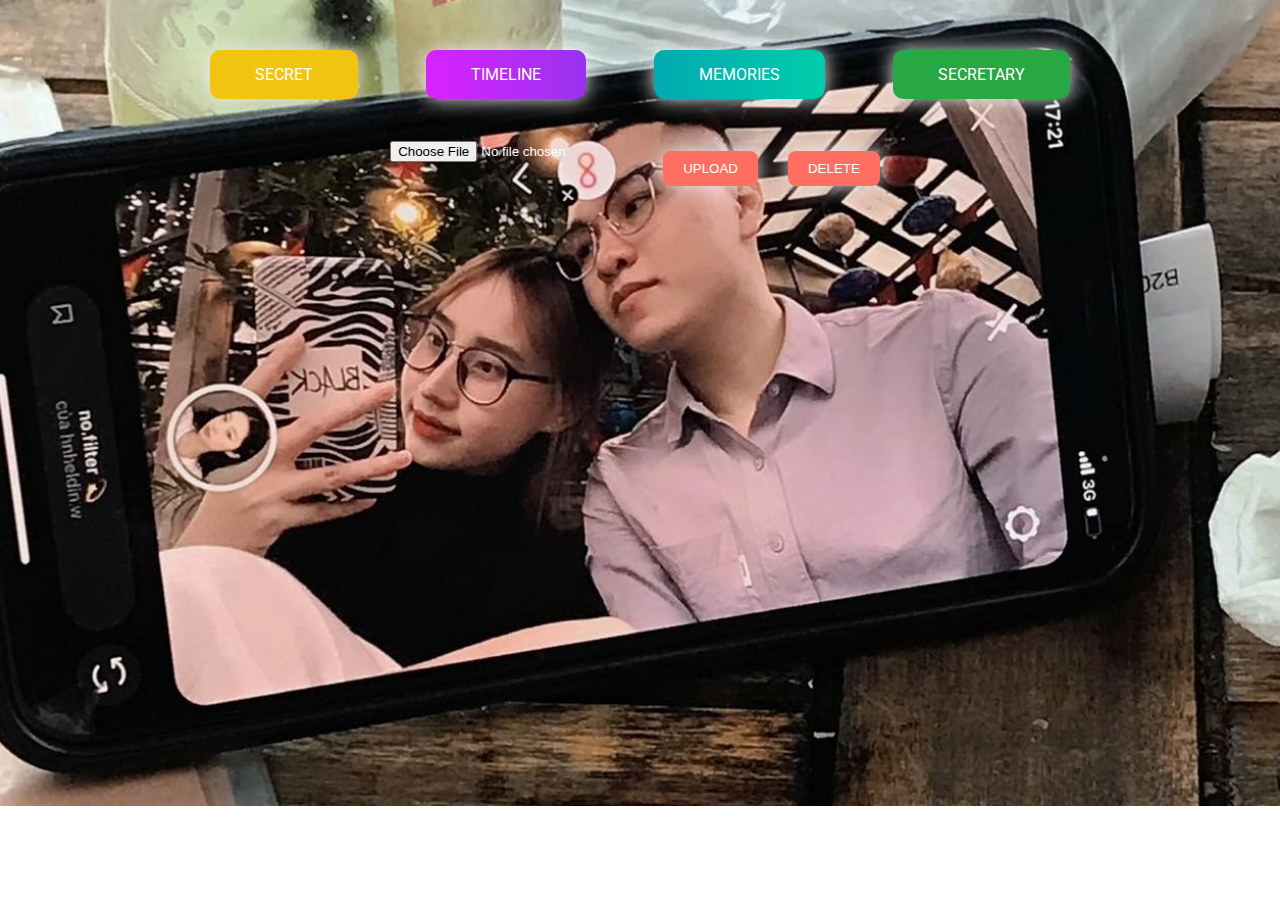
<file: gallery.html>
<!DOCTYPE html>
<html lang="en">
<head>
    <meta charset="UTF-8" />
    <meta name="viewport" content="width=device-width, initial-scale=1.0" />
    <meta http-equiv="X-UA-Compatible" content="ie=edge" />
    <link rel="icon" type="image/png" href="./img/CILKGax.png" />
    <title>Memories</title>
    <link rel="stylesheet" href="./css/gallery.css" />
    <link rel="stylesheet" href="./css/style.css" />
</head>
<body>
    <div class="buttons">
        <a href="index.html" class="btn btn-bir">Secret</a>
        <a href="timeline.html" class="btn btn-timeline">Timeline</a>
        <a href="gallery.html" class="btn btn-gallery">Memories</a>
		<a href="secretary.html" class="btn btn-secretary">Secretary</a>
    </div>

    <!-- Controls for file upload and delete -->
    <div class="controls">
        <input type="file" id="fileInput" accept="image/*" />
        <button id="uploadButton" class="btn colorful">Upload</button>
        <button id="deleteButton" class="btn colorful">Delete</button>
    </div>

    <!-- Image gallery -->
    <div class="gallery" id="gallery"></div>

    <!-- Modal for Enlarged Image -->
    <div id="imageModal" class="modal">
        <span class="close">&times;</span>
        <img class="modal-content" id="modalImage" />
        <div id="caption"></div>
    </div>

    <!-- Background music -->
    <audio id="player" autoplay loop>
        <source src="./music/Perfect.mp3" type="audio/mp3" />
    </audio>

    <script src="./js/gallery.js"></script>
</body>
</html>
</file>
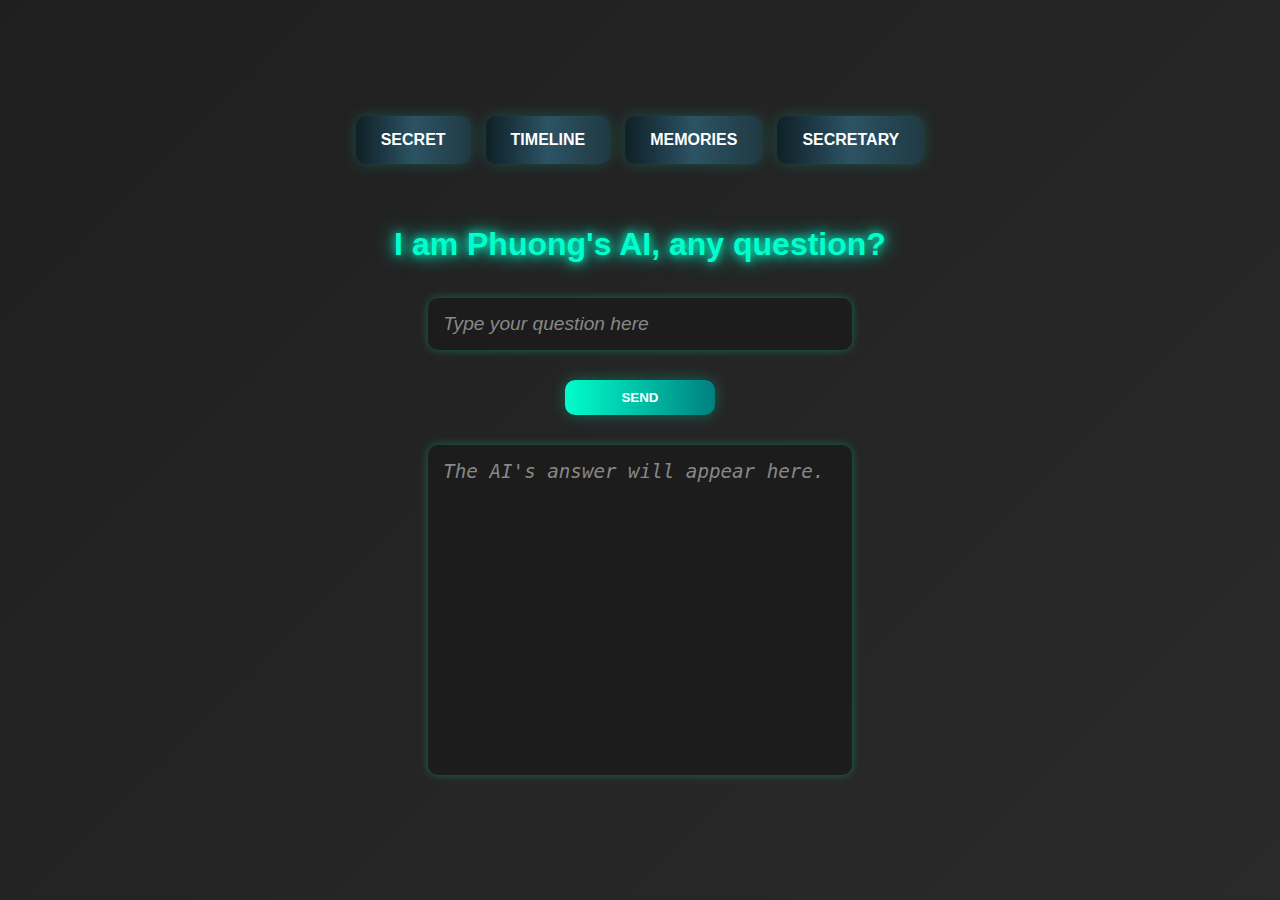
<file: secretary.html>
<!DOCTYPE html> 
<html lang="en">
<head>
    <meta charset="UTF-8">
    <meta name="viewport" content="width=device-width, initial-scale=1.0">
    <title>Phuong's AI</title>
    <style>
        /* General Body Styles */
        body {
            margin: 0;
            padding: 0;
            font-family: "Arial", sans-serif;
            background: linear-gradient(135deg, #1f1f1f, #2a2a2a);
            display: flex;
            flex-direction: column;
            align-items: center;
            justify-content: center;
            height: 100vh;
            color: #ffffff;
        }

        /* Buttons Section */
        .buttons {
            display: flex;
            gap: 15px;
            margin-bottom: 30px;
        }

        a {
            text-decoration: none;
        }

        .btn {
            padding: 15px 25px;
            text-align: center;
            text-transform: uppercase;
            color: #fff;
            border-radius: 10px;
            cursor: pointer;
            font-weight: bold;
            background: linear-gradient(to right, #0f2027, #2c5364, #203a43);
            box-shadow: 0 0 15px rgba(0, 255, 204, 0.2);
            transition: transform 0.3s, box-shadow 0.3s;
        }

        .btn:hover {
            transform: translateY(-3px);
            box-shadow: 0 0 25px rgba(0, 255, 204, 0.5);
        }

        /* Header Text */
        #text p {
            font-size: 2rem;
            font-weight: bold;
            text-align: center;
            margin-bottom: 25px;
            color: #00ffcc;
            text-shadow: 0 0 10px #00ffcc, 0 0 20px #00ffcc;
        }

        /* Input and Textarea Styles */
        input[type="text"],
        textarea {
            width: 80%;
            padding: 15px;
            margin: 10px 0;
            border: none;
            border-radius: 10px;
            font-size: 1.2rem; /* Increased font size for better readability */
            box-shadow: 0 0 10px rgba(0, 255, 204, 0.3);
            background: #1c1c1c;
            color: #ffffff;
            transition: box-shadow 0.3s ease, background 0.3s ease;
        }

        textarea {
            height: 300px; /* For larger responses */
            resize: none;
        }

        input[type="text"]:focus,
        textarea:focus {
            outline: none;
            box-shadow: 0 0 15px #00ffcc; /* Glowing effect when focused */
            background: #333333; /* Slightly lighter background for focus */
        }

        /* Placeholder Text Styling */
        input[type="text"]::placeholder,
        textarea::placeholder {
            color: #888888; /* Subtle gray for placeholder text */
            font-style: italic;
        }

        /* Container for Question, Button, and Answer */
        .interaction-container {
            display: flex;
            flex-direction: column;
            align-items: center;
            width: 100%;
        }

        /* Centered Send Button */
        .btn-send {
            background: linear-gradient(to right, #00ffcc, #008080);
            color: #ffffff;
            box-shadow: 0 0 15px rgba(0, 255, 204, 0.3);
            margin: 20px 0; /* Spacing around button */
            width: 150px; /* Adjust width for better alignment */
            text-align: center;
            padding: 10px;
            border: none;
            border-radius: 10px;
            cursor: pointer;
        }

        .btn-send:hover {
            background: linear-gradient(to right, #00ffcc, #004d4d);
            box-shadow: 0 0 25px rgba(0, 255, 204, 0.5);
        }

        /* Spinner Styles */
        #spinner {
            display: none;
            border: 4px solid #f3f3f3; /* Light gray */
            border-top: 4px solid #00ffcc; /* Blue */
            border-radius: 50%;
            width: 30px;
            height: 30px;
            animation: spin 1s linear infinite;
        }

        @keyframes spin {
            0% { transform: rotate(0deg); }
            100% { transform: rotate(360deg); }
        }
    </style>
</head>
<body>
    <div class="buttons">
        <a href="index.html" class="btn">Secret</a>
        <a href="timeline.html" class="btn">Timeline</a>
        <a href="gallery.html" class="btn">Memories</a>
        <a href="secretary.html" class="btn">Secretary</a>
    </div>
    <div id="text">
        <p>I am Phuong's AI, any question?</p>
        <div class="interaction-container">
            <input type="text" id="question" placeholder="Type your question here">
            <button class="btn btn-send" id="send-btn">Send</button>
            <div id="spinner"></div>
            <textarea id="answer" readonly placeholder="The AI's answer will appear here."></textarea>
        </div>
    </div>
    <script>
        const API_KEY = "AIzaSyASqparWkK5BzJftCuykuSwjl7w6VOHmtE";

        // Function to handle the question submission
        async function sendQuestion() {
            const question = document.getElementById("question").value.trim();
            const answerBox = document.getElementById("answer");
            const spinner = document.getElementById("spinner");
            const sendButton = document.getElementById("send-btn");

            if (!question) {
                alert("Please enter a question.");
                return;
            }

            // Show loading spinner and disable button
            spinner.style.display = "block";
            sendButton.disabled = true;
            answerBox.value = "Thinking...";

            const endpoint = `https://generativelanguage.googleapis.com/v1beta/models/gemini-1.5-flash:generateContent?key=${API_KEY}`;

            try {
                const response = await fetch(endpoint, {
                    method: "POST",
                    headers: {
                        "Content-Type": "application/json"
                    },
                    body: JSON.stringify({
                        contents: [
                            {
                                parts: [{ text: question }]
                            }
                        ]
                    })
                });

                console.log("Response Status:", response.status);
                if (!response.ok) {
                    throw new Error(`Error: ${response.status}`);
                }

                const rawResponse = await response.text();
                console.log("Raw Response:", rawResponse);

                try {
                    const data = JSON.parse(rawResponse);
                    console.log("Parsed Response:", data);

                    // Get the text content
                    let answer = data.candidates?.[0]?.content?.parts?.[0]?.text || "No response received.";

                    // Replace Markdown-style formatting with HTML or plain text
                    answer = answer.replace(/\*\*(.*?)\*\*/g, "$1"); // Remove bold markers
                    answer = answer.replace(/\*(.*?)\*/g, "$1"); // Remove italic markers

                    // Remove space before period and trim extra spaces
                    answer = answer.replace(/\s+\.$/, "."); // Remove space before a period
                    answer = answer.trim(); // Remove leading or trailing spaces

                    // Set the cleaned-up answer in the textarea
                    answerBox.value = answer;
                } catch (jsonError) {
                    console.error("Error parsing JSON response:", jsonError);
                    answerBox.value = "Received an invalid response.";
                }
            } catch (error) {
                console.error("Error querying Gemini API:", error);
                answerBox.value = "Error retrieving the answer. Please try again.";
            } finally {
                // Hide loading spinner and enable button
                spinner.style.display = "none";
                sendButton.disabled = false;
            }
        }

        // Event listener for Send button click
        document.getElementById("send-btn").addEventListener("click", sendQuestion);

        // Event listener for Enter key press to submit the question
        document.getElementById("question").addEventListener("keypress", (event) => {
            if (event.key === "Enter") {
                event.preventDefault();  // Prevent form submission (if inside a form)
                sendQuestion();
            }
        });
    </script>
</body>
</html>
</file>
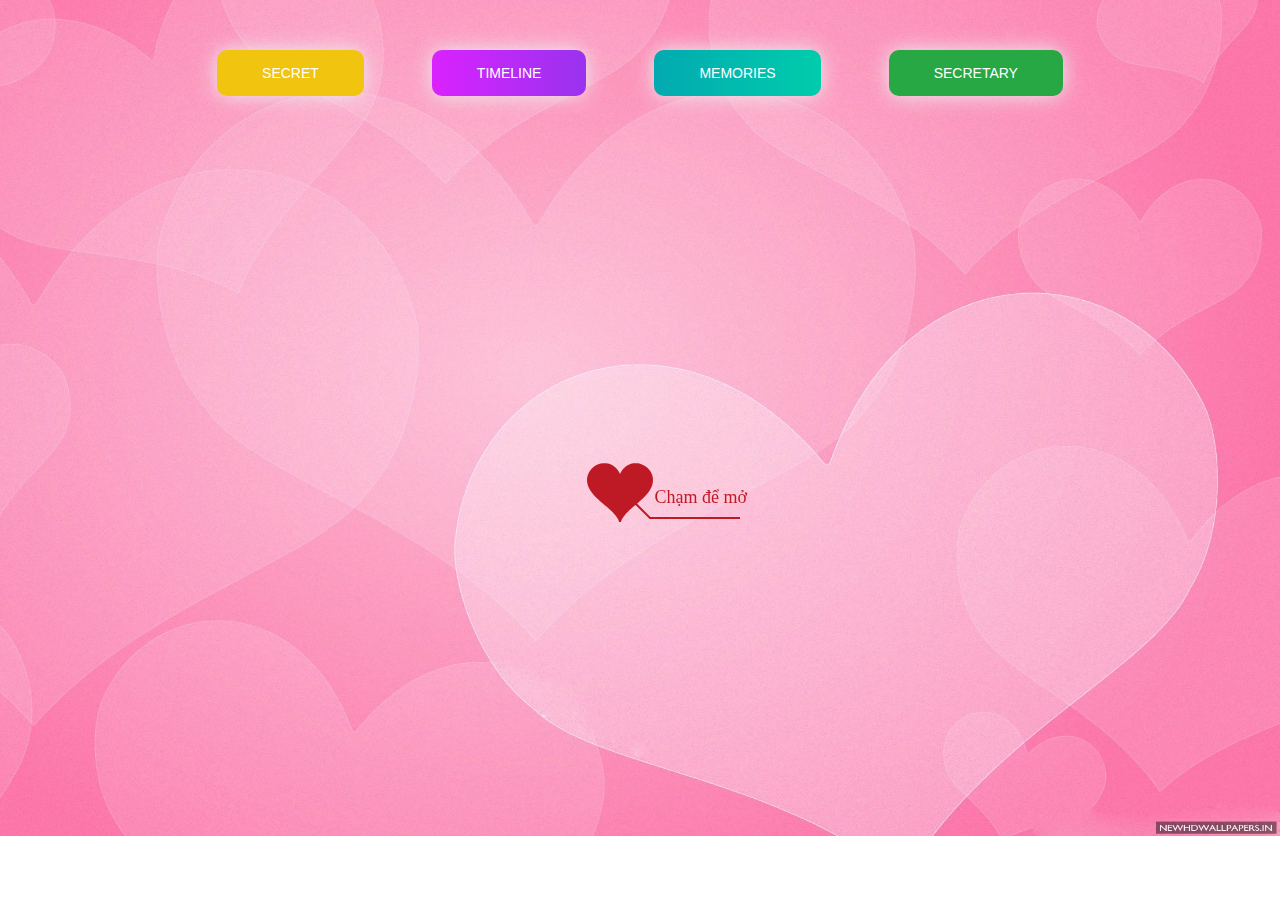
<file: timeline.html>
﻿<!DOCTYPE html PUBLIC "-//W3C//DTD XHTML 1.0 Strict//EN" "http://www.w3.org/TR/xhtml1/DTD/xhtml1-strict.dtd">
<html xml:lang="en" xmlns="http://www.w3.org/1999/xhtml">
<head>
		<meta http-equiv="Content-Type" content="text/html; charset=UTF-8">
		<link rel="icon" type="image/png" href="./img/CILKGax.png">
        <!-- Tiêu đề của trang dòng thời gian -->
		<title>Thời gian đã trải qua</title>	    
        <link type="text/css" rel="stylesheet" href="./css/default.css">
        <link rel="stylesheet" href="./css/style.css">
		<script type="text/javascript" src="./js/jquery.min.js"></script>
		<script type="text/javascript" src="./js/jscex.min.js"></script>
		<script type="text/javascript" src="./js/jscex-parser.js"></script>
		<script type="text/javascript" src="./js/jscex-jit.js"></script>
		<script type="text/javascript" src="./js/jscex-builderbase.min.js"></script>
		<script type="text/javascript" src="./js/jscex-async.min.js"></script>
		<script type="text/javascript" src="./js/jscex-async-powerpack.min.js"></script>
		<script type="text/javascript" src="./js/functions.js" charset="utf-8"></script>
		<script type="text/javascript" src="./js/love.js" charset="utf-8"></script>
	    <style type="text/css"></style>

</head>
    <body class="timeline-page">
        <div class="buttons">
            <a href="index.html" class="btn btn-bir">Secret</a>
            <a href="timeline.html" class="btn btn-timeline">Timeline</a>
            <a href="gallery.html" class="btn btn-gallery">Memories</a>
			<a href="secretary.html" class="btn btn-secretary">Secretary</a>
        </div>
        <div id="main">
             <div id="wrap">
                <div id="text">
			        <div id="code">
					<!-- 4. CHỈNH SỬA LỜI CHÚC CỦA BẠN TẠI ĐÂY-->
			      <font color="#3500ff"><span class="say">Chúc mừng sinh nhật Mò iu</span><br>
						<span class="say"> </span><br>
						<span class="say">Tuổi mới anh chúc em có tất cả</span><br>
						<span class="say">Chúc em luôn xinh đẹp đáng iu, luôn tươi cười</span><br>
						<span class="say">Chúc em luôn mạnh mẽ để vượt qua những khó khăn phía trước</span><br>
						<span class="say">Chúc cho đôi chúng mình sớm có được nhau</span><br>
						<span class="say"> </span><br>
                        <span class="say"><span class="space"></span>From Long Biên with love ❤️</span>
			  </font>
      </div>
                </div>
                <div id="clock-box">
					<span class="STYLE1"> Thời gian iu nhau</span>  <!--Có thể thay đổi chổ này thành số tuổi của người bạn muốn chúc -->
                  <div id="clock"></div>
              </div>
                <canvas id="canvas" width="1100" height="680"></canvas>
            </div>
            
        </div>

    <!-- Phần nhạc -->
    <audio id="player" autoplay loop>
        <source src="./music/itsyou.mp3" type="audio/mp3" />
    </audio>
    <script>
    (function(){
        var canvas = $('#canvas');
		
        if (!canvas[0].getContext) {
            $("#error").show();
            return false;        }

        var width = canvas.width();
        var height = canvas.height();        
        canvas.attr("width", width);
        canvas.attr("height", height);
        var opts = {
            seed: {
                x: width / 2 - 20,
                color: "rgb(190, 26, 37)",
                scale: 2
            },
            branch: [
                [535, 680, 570, 250, 500, 200, 30, 100, [
                    [540, 500, 455, 417, 340, 400, 13, 100, [
                        [450, 435, 434, 430, 394, 395, 2, 40]
                    ]],
                    [550, 445, 600, 356, 680, 345, 12, 100, [
                        [578, 400, 648, 409, 661, 426, 3, 80]
                    ]],
                    [539, 281, 537, 248, 534, 217, 3, 40],
                    [546, 397, 413, 247, 328, 244, 9, 80, [
                        [427, 286, 383, 253, 371, 205, 2, 40],
                        [498, 345, 435, 315, 395, 330, 4, 60]
                    ]],
                    [546, 357, 608, 252, 678, 221, 6, 100, [
                        [590, 293, 646, 277, 648, 271, 2, 80]
                    ]]
                ]] 
            ],
            bloom: {
                num: 700,
                width: 1080,
                height: 650,
            },
            footer: {
                width: 1200,
                height: 5,
                speed: 10,
            }
        }

        var tree = new Tree(canvas[0], width, height, opts);
        var seed = tree.seed;
        var foot = tree.footer;
        var hold = 1;

        canvas.click(function(e) {
            var offset = canvas.offset(), x, y;
            x = e.pageX - offset.left;
            y = e.pageY - offset.top;
            if (seed.hover(x, y)) {
                hold = 0; 
                canvas.unbind("click");
                canvas.unbind("mousemove");
                canvas.removeClass('hand');
            }
        }).mousemove(function(e){
            var offset = canvas.offset(), x, y;
            x = e.pageX - offset.left;
            y = e.pageY - offset.top;
            canvas.toggleClass('hand', seed.hover(x, y));
        });

        var seedAnimate = eval(Jscex.compile("async", function () {
            seed.draw();
            while (hold) {
                $await(Jscex.Async.sleep(10));
            }
            while (seed.canScale()) {
                seed.scale(0.95);
                $await(Jscex.Async.sleep(10));
            }
            while (seed.canMove()) {
                seed.move(0, 2);
                foot.draw();
                $await(Jscex.Async.sleep(10));
            }
        }));

        var growAnimate = eval(Jscex.compile("async", function () {
            do {
    	        tree.grow();
                $await(Jscex.Async.sleep(10));
            } while (tree.canGrow());
        }));

        var flowAnimate = eval(Jscex.compile("async", function () {
            do {
    	        tree.flower(2);
                $await(Jscex.Async.sleep(10));
            } while (tree.canFlower());
        }));

        var moveAnimate = eval(Jscex.compile("async", function () {
            tree.snapshot("p1", 240, 0, 610, 680);
            while (tree.move("p1", 500, 0)) {
                foot.draw();
                $await(Jscex.Async.sleep(10));
            }
            foot.draw();
            tree.snapshot("p2", 500, 0, 610, 680);

            canvas.parent().css("background", "url(" + tree.toDataURL('image/png') + ")");
            canvas.css("background", "#ffe");
            $await(Jscex.Async.sleep(300));
            canvas.css("background", "none");
        }));

        var jumpAnimate = eval(Jscex.compile("async", function () {
            var ctx = tree.ctx;
            while (true) {
                tree.ctx.clearRect(0, 0, width, height);
                tree.jump();
                foot.draw();
                $await(Jscex.Async.sleep(25));
            }
        }));

        var textAnimate = eval(Jscex.compile("async", function () {
		    var together = new Date();
		    var year = 2023, month = 4, day = 09;  // 5. thay đổi ngày tháng năm yêu nhau tại đây hoặc ngày sinh của người mà bạn muốn chúc
		    together.setFullYear(year, month - 1, day); 			
		    together.setHours(0);							
		    together.setMinutes(0);				
		    together.setSeconds(0);					
		    together.setMilliseconds(0);			

		    $("#code").show().typewriter();
            $("#clock-box").fadeIn(500);
            while (true) {
                timeElapse(together);
                $await(Jscex.Async.sleep(1000));
            }
        }));

        var runAsync = eval(Jscex.compile("async", function () {
            $await(seedAnimate());
            $await(growAnimate());
            $await(flowAnimate());
            $await(moveAnimate());

            textAnimate().start();

            $await(jumpAnimate());
        }));

        runAsync().start();
    })();
    </script>
</div>
</body>
</html>
</file>
<file: css/gallery.css>
/* Background and General Body Styling */
body {
    background: url("../img/phongnen.jpg");
    background-repeat: no-repeat;
    background-size: cover;
}

/* Controls Section */
.controls {
    display: flex;
    gap: 10px;
    margin-bottom: 20px;
    justify-content: center;
}

/* Button Styling */
.btn.colorful {
    background-color: #ff6f61;
    color: white;
    border: none;
    padding: 10px 20px;
    border-radius: 8px;
    cursor: pointer;
    transition: background-color 0.3s ease;
}

.btn.colorful:hover {
    background-color: #ff3b30;
}

/* Button Styling for Secretary Button */
.btn-secretary {
    background-color: #28a745; /* Green background */
    color: white; /* White text */
    border: none; /* No border */
    padding: 10px 20px; /* Padding */
    border-radius: 8px; /* Rounded corners */
    cursor: pointer; /* Pointer on hover */
    transition: background-color 0.3s ease; /* Smooth transition */
}

.btn-secretary:hover {
    background-color: #218838; /* Darker green on hover */
}

/* Style for file input label */
#fileInput {
    display: inline-block;
    color: white; /* Change text color of "No file chosen" */
}

/* Gallery Layout */
.gallery {
    display: grid;
    grid-template-columns: repeat(auto-fill, minmax(250px, 1fr)); /* Responsive columns */
    grid-gap: 10px; /* Gap between items */
    grid-auto-rows: 1fr; /* Flexible rows for dynamic resizing */
    padding: 10px;
    width: 100%; /* Ensure gallery takes full width */
}

/* Gallery Item Styling */
.gallery .gallery-item {
    position: relative;
    overflow: hidden;
    transition: grid-row-start 300ms linear, transform 300ms ease;
    cursor: pointer;
    background: rgba(0, 0, 0, 0);
    border-radius: 8px;
    box-shadow: 0 4px 6px rgba(0, 0, 0, 0.1);
    display: flex;
    align-items: center; /* Center the content vertically */
    justify-content: center; /* Center the content horizontally */
    height: 100%; /* Ensures item takes full available height */
    width: 100%; /* Ensures item takes full available width */
}

/* Image Styling */
.gallery img {
    width: 100%;  /* Ensure image spans the full width */
    height: 100%; /* Ensure image spans the full height */
    object-fit: cover; /* Ensures the image completely covers the frame */
    border-radius: 8px;
    box-shadow: 0 0 16px #333;
    transition: all 1.5s ease;
}

/* Image Hover Effect */
.gallery img:hover {
    box-shadow: 0 0 32px #333;
}

/* Content Padding */
.gallery .content {
    padding: 4px;
}

/* Gallery Item Hover Effect */
.gallery .gallery-item:hover {
    transform: scale(1.025);
}

/* Updated Radio Button Styling */
input[type="radio"] {
    display: block;
    margin: auto; /* Centers the radio button horizontally and vertically */
    cursor: pointer;
}

/* Style for Image Load Adjustments */
.gallery-item .byebye {
    visibility: hidden;
}

/* Adjust Grid Row Span Based on Image Height */
.gallery-item {
    grid-row-end: span 1;
}

/* Zoom-In Rotation with Blur Transition for Modal Image */
@keyframes zoomin {
    0% {
        transform: scale(0.5) rotate(-30deg);
        filter: blur(4px);
    }
    30% {
        filter: blur(4px);
        transform: scale(0.8) rotate(-80deg);
    }
    70% {
        transform: scale(0.9) rotate(45deg);
    }
    100% {
        transform: scale(1) rotate(0deg);
        filter: blur(0px);
    }
}

/* Modal Styles */
.modal {
    display: none; /* Hidden by default */
    position: fixed; /* Stay in place */
    z-index: 1000; /* Sit on top */
    padding-top: 60px; /* Location of the box */
    left: 0;
    top: 0;
    width: 100%;
    height: 100%;
    overflow: auto; /* Enable scroll if needed */
    background-color: rgba(0, 0, 0, 0.9); /* Black with opacity */
}

.modal-content {
    margin: auto;
    display: block;
    max-width: 700px;
    max-height: 80vh; /* Limit max height to 80% of the viewport */
    width: auto;
    height: auto;
}

/* Apply the animation on modal image */
.modal-content.active {
    animation: zoomin 1s ease forwards; /* Apply zoom-in animation */
}

#caption {
    margin: auto;
    display: block;
    width: 80%;
    max-width: 700px;
    text-align: center;
    color: #ccc;
    padding: 10px 0;
}

.close {
    position: absolute;
    top: 15px;
    right: 35px;
    color: #fff;
    font-size: 40px;
    font-weight: bold;
    transition: 0.3s;
}

.close:hover,
.close:focus {
    color: #bbb;
    text-decoration: none;
    cursor: pointer;
}

/* Media Query for Better Mobile Responsiveness */
@media (max-width: 600px) {
    .gallery {
        grid-template-columns: repeat(auto-fill, minmax(200px, 1fr)); /* Smaller columns for mobile */
    }
}
</file>
<file: css/style.css>
@import url("https://fonts.googleapis.com/css2?family=Roboto:ital,wght@0,100;0,300;0,400;0,500;0,700;1,300;1,400&display=swap");

/* General Styles */
html {
    scroll-behavior: smooth;
    font-family: "Roboto", sans-serif;
}

a {
    text-decoration: none;
}

.page__main {
    background-image: url("../img/background.png");
    background-repeat: no-repeat;
    background-size: cover;
    background-position: center;
    width: 100%;
    height: 100vh;
    margin: 0;
    padding: 0;
}

#text {
    text-align: center;
    margin-top: 20%;
}

#text p {
    font-size: 2rem;
    background-image: linear-gradient(to right, #2193b0 0%, #6dd5ed 51%, #2193b0 100%);
    margin: 10px;
    padding: 15px 45px;
    text-align: center;
    text-transform: uppercase;
    transition: 0.5s;
    background-size: 200% auto;
    color: white;
    box-shadow: 0 0 20px #eee;
    border-radius: 10px;
    display: inline-block;
    animation: glow 1.5s infinite alternate;
}

@keyframes glow {
    from {
        box-shadow: 0 0 20px #eee;
    }
    to {
        box-shadow: 0 0 30px #2193b0;
    }
}

.buttons {
    display: flex;
    justify-content: center;
    column-gap: 3rem;
    padding: 2rem;
}

.btn {
    margin: 10px;
    padding: 15px 45px;
    text-align: center;
    text-transform: uppercase;
    transition: 0.5s;
    background-size: 200% auto;
    color: white;
    box-shadow: 0 0 20px #eee;
    border-radius: 10px;
    display: block;
    animation: pulse 1.5s infinite;
}

@keyframes pulse {
    0% {
        transform: scale(1);
    }
    50% {
        transform: scale(1.05);
    }
    100% {
        transform: scale(1);
    }
}

.btn:hover {
    background-position: right center;
    color: #fff;
    text-decoration: none;
}

.btn-bir {
    background-color: #f1c40f; /* Yellow for 'Bí mật' */
}

.btn-timeline {
    background-image: linear-gradient(to right, #da22ff 0%, #9733ee 51%, #da22ff 100%);
}

.btn-gallery {
    background-image: linear-gradient(to right, #02aab0 0%, #00cdac 51%, #02aab0 100%);
}

/* Updated Secretary Button Styling to match other buttons */
.btn-secretary {
    background-color: #28a745; /* Green background */
    color: white; /* White text */
    padding: 15px 45px; /* Same padding as other buttons */
    text-transform: uppercase;
    border-radius: 10px;
    transition: background-position 0.5s ease;
    animation: pulse 1.5s infinite; /* Same animation */
    box-shadow: 0 0 20px #eee;
    display: block;
}

.btn-secretary:hover {
    background-position: right center;
    color: #fff;
    text-decoration: none;
}

/* Button for 'Yes' and 'No' */
#yesBtn {
    background-color: #28a745; /* Green for 'Yes' */
    color: white;
}

#noBtn {
    background-image: linear-gradient(to right, #8e44ad, #c39bd3); /* Purple gradient for 'No' */
    color: white;
}

#yesBtn:hover {
    transform: scale(1.1);
    background-color: #218838; /* Darker green on hover */
}

#noBtn:hover {
    transform: scale(1.1);
    background-image: linear-gradient(to right, #c39bd3, #8e44ad); /* Reverse gradient on hover */
}

/* Pop-up Specific Styles */
.popup {
    position: fixed;
    top: 0;
    left: 0;
    width: 100%;
    height: 100%;
    background: rgba(0, 0, 0, 0.8); /* Dark semi-transparent background */
    display: flex;
    justify-content: center;
    align-items: center;
    z-index: 1000;
    transition: opacity 0.3s ease-in-out;
}

.popup-content {
    background: linear-gradient(to right, #ff9966, #ff5e62); /* Vibrant gradient */
    border-radius: 10px;
    padding: 20px;
    width: 90%;
    max-width: 400px;
    text-align: center;
    color: white;
    box-shadow: 0 8px 16px rgba(0, 0, 0, 0.2);
    position: relative;
    animation: popup-in 0.5s ease;
}

.popup-content h2 {
    margin: 0 0 10px;
    font-size: 1.8rem;
    font-weight: bold;
    color: #ffd700; /* Golden color */
}

.popup-content p {
    font-size: 1.2rem;
    margin-bottom: 20px;
    color: #fff;
}

.popup-close {
    position: absolute;
    top: 10px;
    right: 20px;
    font-size: 1.5rem;
    font-weight: bold;
    cursor: pointer;
    color: #fff;
    transition: color 0.3s ease;
}

.popup-close:hover {
    color: #ffcccb; /* Light red on hover */
}

/* Centered OK Button Styling */
.popup-btn {
    margin: 20px auto 0; /* Center the button horizontally */
    display: block; /* Ensures the button stays centered */
    padding: 12px 24px;
    background: #8e44ad; /* Purple background */
    border: none;
    border-radius: 5px;
    color: white; /* White text for contrast */
    font-size: 1.2rem; /* Slightly larger font for readability */
    cursor: pointer;
    transition: background 0.3s ease;
    text-align: center;
}

.popup-btn:hover {
    background: #6c3483; /* Darker purple for hover effect */
}

.hidden {
    display: none;
}

@keyframes popup-in {
    from {
        transform: scale(0.8);
        opacity: 0;
    }
    to {
        transform: scale(1);
        opacity: 1;
    }
}
</file>
<file: css/default.css>
body {
<<<<<<< HEAD
    margin: 0;
    padding: 0;
    background-image: url("../img/9SHW2XH.jpg");
    background-position: right center;
    background-size: cover;
    background-repeat: no-repeat;
    font-size: 14px;
    font-family: "sans-serif", "sans-serif", sans-serif;
    color: #660086;
    overflow: auto;
    height: 100%;
}
a {
    color: #00ff45;
    font-size: 14px;
    text-decoration: none;
}
#main {
    width: 100%;
}
#wrap {
    position: relative;
    margin: 0 auto;
    width: 1100px;
    height: 680px;
    margin-top: 10px;
}
#text {
    width: 400px;
    height: 425px;
    left: 60px;
    top: 80px;
    position: absolute;
}
#code {
    display: none;
    font-size: 16px;
}
#clock-box {
    position: absolute;
    left: 60px;
    top: 550px;
    font-size: 28px;
    display: none;
}
#clock-box a {
    font-size: 28px;
    text-decoration: none;
}
#clock {
    margin-left: 48px;
}
#clock .digit {
    font-size: 64px;
}
#canvas {
    margin: 0 auto;
    width: 1100px;
    height: 680px;
}
#error {
    margin: 0 auto;
    text-align: center;
    margin-top: 60px;
    display: none;
}
.hand {
    cursor: pointer;
}
#code {
    width: 500px;
    color: #3b6900;
    font-family: cursive;
}
.space {
    margin-right: 150px;
}
=======
margin: 0;
padding: 0;
/*Ảnh nền của trang thứ 2 nếu bạn muốn thay đổi thì nó tại đây */
background-image: url("../img/9SHW2XH.jpg");
background-position: right center;
background-size: cover; / add this line /
background-repeat: no-repeat; / add this line /
font-size: 14px;
font-family: "sans-serif", "sans-serif", sans-serif;
color: #660086;
overflow: auto;
height: 100%; / add this line */
}
a {
color: #00ff45;
font-size: 14px;
text-decoration: none;
}
#main {
width: 100%;
}
#wrap {
position: relative;
margin: 0 auto;
width: 1100px;
height: 680px;
margin-top: 10px;
}
#text {
width: 400px;
height: 425px;
left: 60px;
top: 80px;
position: absolute;
}
#code {
display: none;
font-size: 16px;
}
#clock-box {
position: absolute;
left: 60px;
top: 550px;
font-size: 28px;
display: none;
}
#clock-box a {
font-size: 28px;
text-decoration: none;
}
#clock {
margin-left: 48px;
}
#clock .digit {
font-size: 64px;
}
#canvas {
margin: 0 auto;
width: 1100px;
height: 680px;
}
#error {
margin: 0 auto;
text-align: center;
margin-top: 60px;
display: none;
}
.hand {
cursor: pointer;
}
#code {
width: 500px;
color: #3b6900;
font-family: cursive;
}
.space {
margin-right: 150px;
}

>>>>>>> ab7d03abd925ccf59c2614f49e368486425c5b66
</file>
